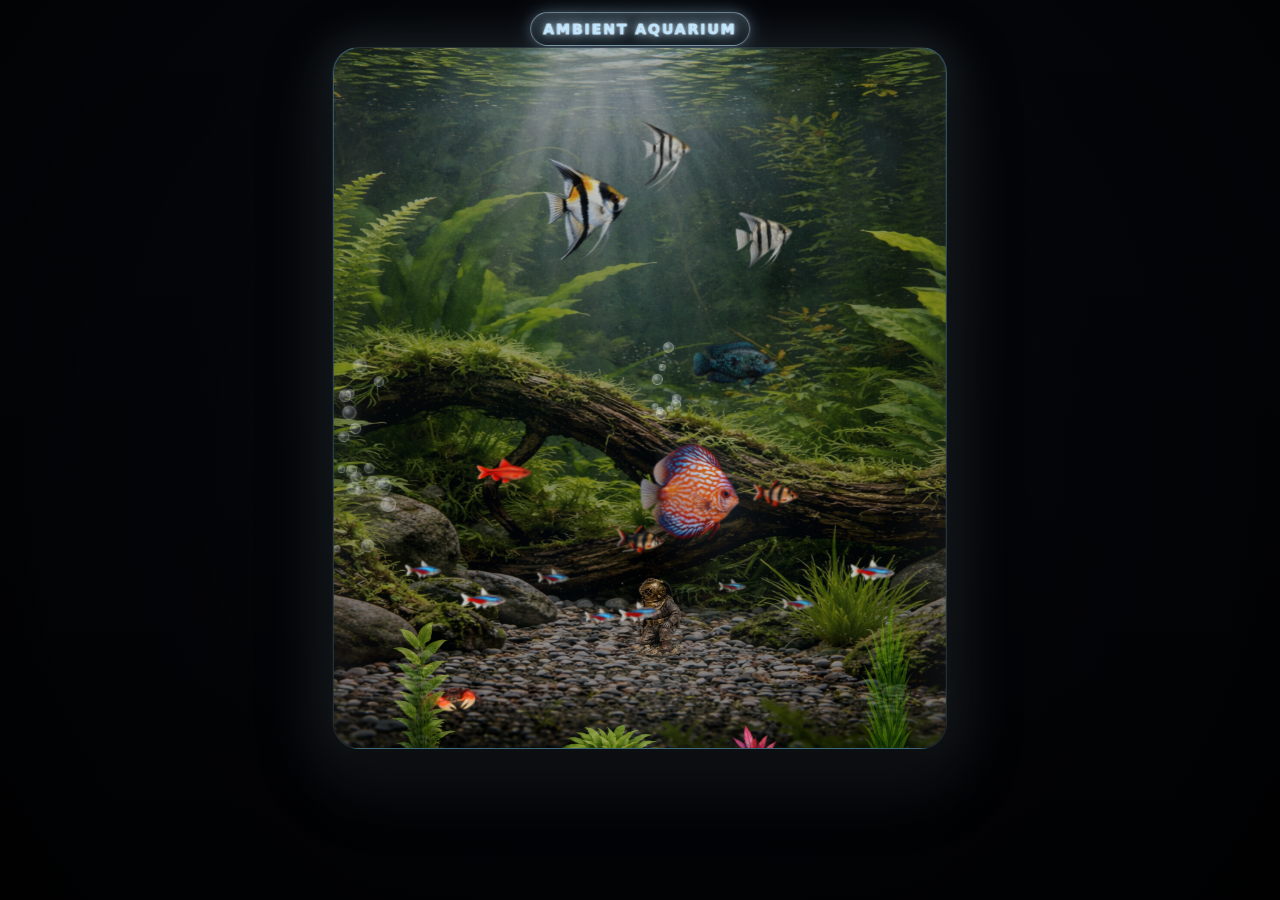
<file: index.html>
<!DOCTYPE html>
<html lang="en">
<head>
<meta charset="UTF-8" />
<meta name="viewport" content="width=device-width, initial-scale=1, viewport-fit=cover" />
<title>Ambient Aquarium Prototype</title>
<link rel="stylesheet" href="./styles.css" />
<link rel="stylesheet" href="./fish-realism.css" />
<link rel="stylesheet" href="./jack-tail.css" />
<link rel="stylesheet" href="./extra-tail-action.css" />

</head>
<body class="controls-collapsed">
<div class="stage" id="stage">
  <div class="room-vignette"></div>

  <div class="tank-wrap">
    <div class="tank" id="tank">
      <div class="layer photo-bg"></div>
      <div class="layer back-haze"></div>

      <div class="layer light-beams">
        <div class="beam b1"></div>
        <div class="beam b2"></div>
        <div class="beam b3"></div>
      </div>

      <div class="layer light-shimmer"></div>
      <div class="layer wheel-spectrum"></div>

      <div class="layer fish-back-layer" id="backFishLayer"></div>

      <div class="layer diver-layer">
        <img src="./diver.png" alt="" class="diver-ornament" id="diverOrnament">
      </div>

      <div class="layer diver-fade"></div>
      <div class="layer crab-layer" id="crabLayer"></div>

      <div class="layer particles" id="particles"></div>
      <div class="layer bubbles" id="bubbles"></div>
      <div class="layer fish-layer" id="fishLayer"></div>

      <div class="layer foreground-plants">
        <div class="fg-plant fg1 hero-plant"><img src="./plant1.png" alt=""></div>
        <div class="fg-plant fg2 mid-plant"><img src="./plant2.png" alt=""></div>
        <div class="fg-plant fg4 accent-plant"><img src="./plant4.png" alt=""></div>
        <div class="fg-plant fg3 right-plant"><img src="./plant3.png" alt=""></div>
      </div>

      <div class="layer ripple"></div>
      <div class="layer glass-reflection"></div>
    </div>
  </div>

  <div class="title" id="appTitle" role="button" tabindex="0" aria-expanded="false" aria-controls="controlsPanel" aria-label="Show Controls">Ambient Aquarium</div>

  <div class="controls" id="controlsPanel" aria-hidden="true">
    <div class="control-row">
      <button id="lightModeBtn" type="button" aria-label="Change light mode">Light: Day</button>
      <button id="bgToggleBtn" type="button">BG: Classic</button>
      <button id="bubbleSoundBtn" type="button" aria-pressed="false">Bubble Sound: Off</button>
      <button id="fullscreenBtn" type="button" aria-pressed="false">Fullscreen</button>
      <button id="radioToggleBtn" type="button" aria-pressed="false">♪ Radio</button>
    </div>
    <div class="control-row">
      <label class="sliderWrap" for="swimSpeed">
        <span>Speed</span>
        <input type="range" id="swimSpeed" min="0" max="100" value="20" />
        <span id="swimSpeedValue">100%</span>
      </label>
      <label class="sliderWrap" for="bubbleIntensity">
        <span>Bubbles</span>
        <input type="range" id="bubbleIntensity" min="0" max="100" value="25" />
        <span id="bubbleIntensityValue">100%</span>
      </label>
      <label class="sliderWrap" for="bubbleVolume">
        <span>Volume</span>
        <input type="range" id="bubbleVolume" min="0" max="100" value="100" />
        <span id="bubbleVolumeValue">100%</span>
      </label>
    </div>
  </div>

  <div class="radioDock" id="radioDock" aria-hidden="true">
    <section class="radioPanel" aria-label="Aquarium radio controls">
      <div class="radioTitle">
        <span class="radioTitleText">Aquarium Radio</span>
        <span class="radioStatus" id="radioStatus">idle</span>
        <button class="radioClose" id="radioCloseBtn" type="button" aria-label="Hide radio">×</button>
      </div>
      <div class="radioControlsGroup">
        <input class="radioInput" id="radioUrlInput" type="url" inputmode="url" spellcheck="false" aria-label="YouTube URL" placeholder="Paste YouTube link..." />
        <div class="radioSearchLabel">YouTube Search</div>
        <div class="radioSearchRow">
          <input class="radioSearchInput" id="radioSearchInput" type="search" inputmode="search" spellcheck="false" aria-label="Search YouTube" placeholder="Search YouTube..." />
          <button class="radioSearchBtn" type="button" id="radioSearchBtn">Find on YouTube</button>
        </div>
        <div class="radioButtons">
          <button type="button" id="radioPlayBtn">Play URL</button>
          <button type="button" id="radioDefaultBtn">Default</button>
          <button type="button" id="radioHideBtn">Hide Dial</button>
          <button type="button" id="radioStopBtn">Stop</button>
        </div>
        <p class="radioHelp">Paste a YouTube link above to play it here. Use search to open YouTube results in a new tab, then copy a video link back here.</p>
      </div>
      <div class="radioPlayerWrap" id="radioPlayerWrap">
        <iframe id="radioPlayerFrame" title="YouTube aquarium radio" allow="accelerometer; autoplay; clipboard-write; encrypted-media; gyroscope; picture-in-picture; web-share" allowfullscreen></iframe>
      </div>
    </section>
  </div>
</div>

<script src="./app.js"></script>
</body>
</html>
</file>
<file: styles.css>
:root{
  --bg:#05070b;
  --tank-w:min(62vw, 560px);
  --tank-h:min(86vh, 920px);

  --water-top:#18485f;
  --water-mid:#103547;
  --water-bottom:#08141d;

  --glass-border:rgba(255,255,255,0.12);
  --glass-highlight:rgba(255,255,255,0.08);
  --glass-shadow:rgba(0,0,0,0.45);

  --beam-a:rgba(255,255,255,0.13);
  --beam-b:rgba(255,255,255,0.00);
  --beam-rgb:255,255,255;
  --beam-alpha-hi:.13;
  --beam-alpha-lo:0;
  --light-intensity:1;
  --wheel-speed:10s;
  --wheel-play:running;
  --shimmer-base:.34;

  --tank-glow:rgba(90,170,220,0.20);
  --ui-bg:rgba(10,14,18,0.72);
  --ui-border:rgba(255,255,255,0.10);
  --ui-text:#d8e7ef;

  --particle:rgba(230,245,255,0.18);
  --bubble:rgba(230,247,255,0.45);

  --fish-glow:drop-shadow(0 0 8px rgba(120,220,255,0.15));

  --mode-sat:1;
  --mode-bright:1;
  --mode-contrast:1;
  --mode-hue:0deg;
  --mode-overlay:rgba(0,0,0,0);

  --photo-blur:0px;
  --diver-blur:.12px;
  --shimmer-opacity:.34;
  --ripple-display:block;
  --ripple-opacity:.14;

  --bg-mobile-image:url("./aquarium-bg.png");
  --bg-desktop-image:url("./BG2.png");
}

*{box-sizing:border-box}

html,body{
  margin:0;
  height:100%;
  background:
    radial-gradient(circle at 50% 45%, rgba(20,35,55,0.22), transparent 40%),
    radial-gradient(circle at 50% 50%, rgba(0,0,0,0.15), transparent 50%),
    linear-gradient(180deg, #05070b 0%, #020305 100%);
  overflow:hidden;
  font-family:system-ui,-apple-system,Segoe UI,Roboto,Arial,sans-serif;
  color:var(--ui-text);
}

body{
  display:grid;
  place-items:center;
}

.stage{
  position:relative;
  width:100vw;
  height:100vh;
  overflow:hidden;
}

.room-vignette{
  position:absolute;
  inset:0;
  pointer-events:none;
  background:
    radial-gradient(circle at 50% 50%, transparent 18%, rgba(0,0,0,0.10) 55%, rgba(0,0,0,0.60) 100%),
    radial-gradient(circle at 50% 50%, rgba(80,170,210,0.06), transparent 24%);
}

.tank-wrap{
  position:absolute;
  left:50%;
  top:50%;
  transform:translate(-50%,-50%);
  width:var(--tank-w);
  height:var(--tank-h);
  display:flex;
  align-items:center;
  justify-content:center;
  filter:
    drop-shadow(0 18px 50px rgba(0,0,0,0.55))
    drop-shadow(0 0 35px var(--tank-glow));
}

.tank{
  position:relative;
  width:100%;
  height:100%;
  overflow:hidden;
  border-radius:26px;
  border:1px solid var(--glass-border);
  background:
    linear-gradient(180deg,
      color-mix(in srgb, var(--water-top) 94%, white 6%) 0%,
      var(--water-mid) 38%,
      var(--water-bottom) 100%);
  box-shadow:
    inset 0 1px 0 var(--glass-highlight),
    inset 0 -30px 80px rgba(0,0,0,0.25),
    inset 24px 0 50px rgba(0,0,0,0.12),
    inset -24px 0 50px rgba(0,0,0,0.12),
    0 18px 40px var(--glass-shadow);
  isolation:isolate;
  filter:
    saturate(var(--mode-sat))
    brightness(var(--mode-bright))
    contrast(var(--mode-contrast))
    hue-rotate(var(--mode-hue));
}

.tank::before{
  content:"";
  position:absolute;
  inset:0;
  pointer-events:none;
  background:
    linear-gradient(90deg,
      rgba(255,255,255,0.06) 0%,
      rgba(255,255,255,0.015) 8%,
      transparent 18%,
      transparent 82%,
      rgba(255,255,255,0.015) 92%,
      rgba(255,255,255,0.055) 100%);
  mix-blend-mode:screen;
  z-index:50;
}

.tank::after{
  content:"";
  position:absolute;
  inset:0;
  pointer-events:none;
  background:var(--mode-overlay);
  z-index:49;
}

.layer{
  position:absolute;
  inset:0;
  pointer-events:none;
}

.photo-bg{
  z-index:1;
  background:
    linear-gradient(180deg, rgba(0,0,0,0.10), rgba(0,0,0,0.24)),
    var(--bg-mobile-image) center center / cover no-repeat;
  filter:
    saturate(.92)
    brightness(.78)
    contrast(1.02)
    blur(var(--photo-blur));
  transform:scale(1.03);
  opacity:.92;
}

.back-haze{
  z-index:2;
  background:
    radial-gradient(circle at 50% 35%, rgba(160,220,255,0.09), transparent 26%),
    radial-gradient(circle at 26% 48%, rgba(120,220,180,0.05), transparent 22%),
    radial-gradient(circle at 75% 55%, rgba(120,220,180,0.04), transparent 26%);
  opacity:.9;
  animation:hazeDrift 18s ease-in-out infinite alternate;
}

.light-beams{
  z-index:3;
  overflow:hidden;
  mix-blend-mode:screen;
  opacity:.95;
}

.beam{
  position:absolute;
  top:-10%;
  width:18%;
  height:70%;
  background:linear-gradient(
    180deg,
    rgba(var(--beam-rgb), calc(var(--beam-alpha-hi) * var(--light-intensity))),
    rgba(var(--beam-rgb), calc(var(--beam-alpha-lo) * var(--light-intensity)))
  );
  filter:blur(var(--beam-blur, 8px));
  transform-origin:top center;
  opacity:.86;
  animation:beamSway 10s ease-in-out infinite alternate;
}

.beam.b1{ left:20%; transform:rotate(-10deg); animation-duration:13s; }
.beam.b2{ left:39%; transform:rotate(-3deg); animation-duration:11s; opacity:.55; }
.beam.b3{ left:56%; transform:rotate(7deg); animation-duration:15s; opacity:.48; }

.light-shimmer{
  z-index:4;
  left:0;
  top:0;
  width:100%;
  height:44%;
  opacity:calc(var(--shimmer-base) * var(--light-intensity));
  mix-blend-mode:screen;
  overflow:hidden;
  -webkit-mask-image:linear-gradient(to bottom, rgba(0,0,0,1) 0%, rgba(0,0,0,.95) 38%, rgba(0,0,0,.45) 72%, rgba(0,0,0,0) 100%);
  mask-image:linear-gradient(to bottom, rgba(0,0,0,1) 0%, rgba(0,0,0,.95) 38%, rgba(0,0,0,.45) 72%, rgba(0,0,0,0) 100%);
}

.light-shimmer::before{
  content:"";
  position:absolute;
  inset:-8% -20%;
  background:
    repeating-linear-gradient(
      103deg,
      rgba(255,255,255,0.00) 0px,
      rgba(255,255,255,0.00) 18px,
      rgba(255,255,255,0.20) 28px,
      rgba(255,255,255,0.08) 38px,
      rgba(255,255,255,0.00) 54px,
      rgba(255,255,255,0.00) 78px
    ),
    repeating-linear-gradient(
      79deg,
      rgba(180,220,255,0.00) 0px,
      rgba(180,220,255,0.12) 16px,
      rgba(180,220,255,0.00) 34px,
      rgba(255,255,255,0.10) 48px,
      rgba(255,255,255,0.00) 72px
    );
  filter:blur(var(--shimmer-blur, 1.5px));
  transform:translateX(0) translateY(0) scale(1.04);
  animation:topShimmerMove 4.8s linear infinite;
}

.wheel-spectrum{
  z-index:5;
  opacity:0;
  overflow:hidden;
  mix-blend-mode:screen;
  transition:opacity .35s ease;
  -webkit-mask-image:linear-gradient(to bottom, rgba(0,0,0,1) 0%, rgba(0,0,0,.96) 38%, rgba(0,0,0,.52) 72%, rgba(0,0,0,0) 100%);
  mask-image:linear-gradient(to bottom, rgba(0,0,0,1) 0%, rgba(0,0,0,.96) 38%, rgba(0,0,0,.52) 72%, rgba(0,0,0,0) 100%);
}

.wheel-spectrum::before{
  content:"";
  position:absolute;
  inset:-34% -30% -22% -30%;
  border-radius:50%;
  background:conic-gradient(
    from 0deg,
    rgba(255,82,112,0.00) 0deg,
    rgba(255,82,112,0.95) 38deg,
    rgba(255,176,74,0.95) 82deg,
    rgba(255,233,96,0.92) 122deg,
    rgba(98,255,168,0.90) 170deg,
    rgba(82,235,255,0.90) 220deg,
    rgba(100,132,255,0.92) 270deg,
    rgba(214,96,255,0.94) 322deg,
    rgba(255,82,112,0.95) 360deg
  );
  filter:blur(var(--wheel-core-blur, 46px)) saturate(1.15) brightness(1.06);
  transform-origin:50% 42%;
  animation:wheelSpin var(--wheel-speed) linear infinite;
  animation-play-state:var(--wheel-play);
}

.wheel-spectrum::after{
  content:"";
  position:absolute;
  inset:-2% -28% 32% -28%;
  background:linear-gradient(
    90deg,
    rgba(255,92,120,0.00) 0%,
    rgba(255,92,120,0.38) 12%,
    rgba(255,182,86,0.36) 24%,
    rgba(255,239,110,0.34) 36%,
    rgba(98,255,170,0.34) 50%,
    rgba(86,232,255,0.34) 64%,
    rgba(110,136,255,0.36) 78%,
    rgba(220,100,255,0.38) 90%,
    rgba(255,92,120,0.00) 100%
  );
  background-size:220% 100%;
  filter:blur(var(--wheel-sweep-blur, 20px)) saturate(1.12) brightness(1.05);
  animation:wheelSweep var(--wheel-sweep-speed) linear infinite;
  animation-play-state:var(--wheel-play);
}

.tank.light-wheel .wheel-spectrum{
  opacity:calc(.88 * var(--light-intensity));
}

.tank.light-wheel .light-beams{
  opacity:1;
}

.tank.light-wheel .beam{
  width:20%;
  height:78%;
  opacity:.96;
  filter:blur(6px) saturate(1.10);
}

.tank.light-wheel .light-shimmer{
  opacity:calc((var(--shimmer-base) + .18) * var(--light-intensity));
}

.tank.light-wheel .beam.b1{ left:14%; }
.tank.light-wheel .beam.b2{ left:39%; opacity:.80; }
.tank.light-wheel .beam.b3{ left:64%; opacity:.72; }

.diver-layer{
  z-index:6;
  pointer-events:none;
}

.diver-ornament{
  position:absolute;
  left:53%;
  bottom:11.2%;
  width:12.4%;
  max-width:70px;
  opacity:.90;
  filter:
    saturate(.88)
    brightness(.93)
    contrast(1.12)
    blur(var(--diver-blur))
    drop-shadow(0 2px 6px rgba(0,0,0,0.24))
    drop-shadow(0 0 4px rgba(190,220,235,0.10));
  transform:translateX(-50%);
  transform-origin:50% 85%;
}

.diver-fade{
  z-index:7;
  pointer-events:none;
  background:
    radial-gradient(
      circle at 53% 77%,
      rgba(70,150,210,0.00) 0%,
      rgba(70,150,210,0.00) 6%,
      rgba(70,150,210,0.06) 12%,
      rgba(40,110,180,0.10) 18%,
      rgba(20,60,120,0.06) 26%,
      rgba(0,0,0,0.00) 38%
    );
  mix-blend-mode:screen;
  opacity:.26;
  filter:blur(4px);
}

.particles,
.bubbles,
.fish-layer{
  z-index:9;
}

.fish-back-layer{
  z-index:5;
}

.crab-layer{
  z-index:8;
  overflow:hidden;
}

.crab{
  position:absolute;
  left:0;
  top:0;
  width:clamp(52px, 6.8vw, 96px);
  opacity:.98;
  will-change:transform, opacity;
  transform:translate3d(0,0,0);
  transform-origin:50% 100%;
  backface-visibility:hidden;
  filter:
    drop-shadow(0 2px 5px rgba(0,0,0,0.28))
    drop-shadow(0 0 4px rgba(0,0,0,0.12));
}

.foreground-plants{
  z-index:16;
  overflow:hidden;
}

.fg-plant{
  position:absolute;
  bottom:-6.5%;
  width:12%;
  transform-origin:50% 100%;
  opacity:.44;
  filter:none;
  animation:fgPlantSway 8s ease-in-out infinite alternate;
}

.fg-plant img{
  display:block;
  width:100%;
  height:auto;
  pointer-events:none;
  user-select:none;
  -webkit-user-drag:none;
}

.fg1{
  left:4%;
  width:22%;
  bottom:-7.8%;
  animation-duration:9.2s;
  animation-delay:-1.8s;
  opacity:.50;
}

.fg2{
  left:33%;
  width:24%;
  bottom:-16.2%;
  animation-duration:8.4s;
  animation-delay:-2.6s;
  opacity:.60;
}

.fg4{
  left:54%;
  width:29%;
  bottom:-10.8%;
  animation-duration:7.9s;
  animation-delay:-1.1s;
  opacity:1;
  z-index:8;
  filter:drop-shadow(0 2px 6px rgba(0,0,0,0.22));
}

.fg3{
  right:-2%;
  width:24%;
  bottom:-9.2%;
  animation-duration:10.1s;
  animation-delay:-3.3s;
  opacity:.48;
}

.hero-plant{
  z-index:2;
}

.mid-plant{
  z-index:3;
}

.accent-plant{
  z-index:4;
}

.right-plant{
  z-index:2;
}

.ripple{
  z-index:20;
  display:var(--ripple-display);
  opacity:var(--ripple-opacity);
  mix-blend-mode:screen;
  background:
    repeating-linear-gradient(
      100deg,
      rgba(255,255,255,0.18) 0px,
      rgba(255,255,255,0.06) 6px,
      rgba(255,255,255,0.00) 20px,
      rgba(255,255,255,0.05) 34px,
      rgba(255,255,255,0.00) 54px
    );
  filter:blur(8px);
  animation:rippleShift 11s linear infinite;
}

.glass-reflection{
  z-index:30;
  background:
    linear-gradient(112deg,
      transparent 0%,
      transparent 58%,
      rgba(255,255,255,0.06) 66%,
      rgba(255,255,255,0.00) 74%,
      transparent 82%);
  opacity:.75;
}

.particle{
  position:absolute;
  width:4px;
  height:4px;
  border-radius:50%;
  background:var(--particle);
  filter:blur(.2px);
  will-change:transform, opacity;
  transform:translate3d(0,0,0);
  backface-visibility:hidden;
}

.bubble{
  position:absolute;
  width:10px;
  height:10px;
  border-radius:50%;
  border:1.4px solid rgba(255,255,255,0.58);
  background:radial-gradient(circle at 34% 32%, rgba(255,255,255,0.82), rgba(210,242,255,0.20) 44%, rgba(255,255,255,0.06) 62%, transparent 72%);
  box-shadow:inset -1px -1px 4px rgba(255,255,255,0.30), 0 0 8px rgba(210,242,255,0.22);
  opacity:.7;
  will-change:transform, opacity;
  transform:translate3d(0,0,0);
  backface-visibility:hidden;
}

.fish{
  position:absolute;
  will-change:transform;
  transform:translate3d(0,0,0);
  backface-visibility:hidden;
  filter:var(--fish-filter, var(--fish-glow));
}

/* ----------------------------------------------------
   STABLE FISH DEPTH SHADOWS
   Shadows are now separate flat elements in the fish layer.
   They follow position/depth only, while the fish sprite can
   flip, compress, lean, and rotate above them.
---------------------------------------------------- */
.fish::before{
  display:none;
}

.fish-shadow{
  position:absolute;
  left:0;
  top:0;
  width:var(--shadow-w, 100px);
  height:var(--shadow-h, 32px);
  border-radius:999px;
  background:radial-gradient(
    ellipse at center,
    rgba(0,0,0,0.54) 0%,
    rgba(0,0,0,0.32) 34%,
    rgba(48,92,112,0.20) 55%,
    rgba(135,205,225,0.10) 72%,
    rgba(0,0,0,0.00) 88%
  );
  opacity:.38;
  filter:blur(5.2px);
  pointer-events:none;
  will-change:transform, opacity, filter;
  transform:translate3d(-9999px,-9999px,0);
  transform-origin:center center;
  backface-visibility:hidden;
}

.fish-shadow-tetra{ --shadow-w:69px; --shadow-h:13px; }
.fish-shadow-angel{ --shadow-w:121px; --shadow-h:56px; }
.fish-shadow-discus{ --shadow-w:108px; --shadow-h:36px; }
.fish-shadow-barb{ --shadow-w:79px; --shadow-h:16px; }
.fish-shadow-jack{ --shadow-w:118px; --shadow-h:29px; }

@media (max-width: 800px){
  .fish-shadow-tetra{ --shadow-w:61px; --shadow-h:11px; }
  .fish-shadow-angel{ --shadow-w:111px; --shadow-h:52px; }
  .fish-shadow-discus{ --shadow-w:100px; --shadow-h:33px; }
  .fish-shadow-barb{ --shadow-w:69px; --shadow-h:14px; }
  .fish-shadow-jack{ --shadow-w:104px; --shadow-h:25px; }
}

.fish-sprite{
  position:absolute;
  display:block;
  width:100%;
  height:100%;
  object-fit:contain;
  pointer-events:none;
  user-select:none;
  -webkit-user-drag:none;
  image-rendering:auto;
  background:transparent;
  z-index:1;
  filter:var(--fish-sprite-filter, drop-shadow(0 0 8px rgba(120,220,255,0.10)));
}

.fish.has-discus-tail-replacement .fish-sprite{
  clip-path:polygon(0% 0%, 76% 0%, 76% 100%, 0% 100%);
  inset:4px;
  width:calc(100% - 8px);
  height:calc(100% - 8px);
}

.tetra{
  width:52px;
  height:28px;
}

.angel{
  width:92px;
  height:128px;
}

.discus{
  width:82px;
  height:82px;
}

.barb{
  width:60px;
  height:34px;
}

.jack{
  width:92px;
  height:52px;
}


/* ----------------------------------------------------
   ANGEL + BARB TAIL TEST
   Same trick as the discus: clip the static sprite before
   the tail, then overlay a small animated tail slice from
   the same PNG. No extra fish added.
---------------------------------------------------- */
.fish.has-tail-replacement .fish-sprite{
  clip-path:var(--tail-body-clip, polygon(0% 0%, 78% 0%, 78% 100%, 0% 100%));
}

.fish-tail{
  position:absolute;
  inset:0;
  z-index:2;
  pointer-events:none;
  user-select:none;
  -webkit-user-drag:none;
  background:var(--fish-src) center center / contain no-repeat;
  opacity:.98;
  filter:blur(.03px) saturate(1.02) brightness(1.02);
  will-change:transform;
  backface-visibility:hidden;
}

.angel-tail{
  clip-path:polygon(56% 8%, 100% 0%, 100% 100%, 56% 92%);
  transform-origin:61% 50%;
  animation:angelTailWag var(--tail-speed, 1700ms) cubic-bezier(.45,.05,.55,.95) infinite;
}

.barb-tail{
  clip-path:polygon(56% 14%, 100% 16%, 100% 84%, 56% 86%);
  transform-origin:61% 50%;
  animation:barbTailWag var(--tail-speed, 1180ms) cubic-bezier(.45,.05,.55,.95) infinite;
}

@keyframes angelTailWag{
  0%{
    transform:translate3d(var(--tail-x-a, .22%),0,0) scaleX(var(--tail-scale-a, .972)) skewY(var(--tail-skew-a, -.80deg)) rotate(var(--tail-rot-a, -.32deg));
  }
  50%{
    transform:translate3d(var(--tail-x-b, -.22%),0,0) scaleX(var(--tail-scale-b, 1.028)) skewY(var(--tail-skew-b, .80deg)) rotate(var(--tail-rot-b, .32deg));
  }
  100%{
    transform:translate3d(var(--tail-x-a, .22%),0,0) scaleX(var(--tail-scale-a, .972)) skewY(var(--tail-skew-a, -.80deg)) rotate(var(--tail-rot-a, -.32deg));
  }
}

@keyframes barbTailWag{
  0%{
    transform:translate3d(var(--tail-x-a, .30%),0,0) scaleX(var(--tail-scale-a, .955)) skewY(var(--tail-skew-a, -1.25deg)) rotate(var(--tail-rot-a, -.55deg));
  }
  50%{
    transform:translate3d(var(--tail-x-b, -.30%),0,0) scaleX(var(--tail-scale-b, 1.045)) skewY(var(--tail-skew-b, 1.25deg)) rotate(var(--tail-rot-b, .55deg));
  }
  100%{
    transform:translate3d(var(--tail-x-a, .30%),0,0) scaleX(var(--tail-scale-a, .955)) skewY(var(--tail-skew-a, -1.25deg)) rotate(var(--tail-rot-a, -.55deg));
  }
}

html.perf-lite .fish-tail{
  filter:none;
}

html.perf-lite .fish::before{
  filter:blur(var(--fish-shadow-blur, 4px));
  opacity:calc(var(--fish-shadow-opacity, .34) + .10);
}

/* ----------------------------------------------------
   DISCUS FIN TEST
   Lightweight fake fin movement using tiny clipped overlays
   from the same discus PNG. This keeps the discus as one fish,
   with only a few child layers on the single big fish.
---------------------------------------------------- */
.discus{
  --fin-speed:1600ms;
  --fin-speed-tail:1450ms;
  --fin-wag:1.0;
  --tail-x-a:.42%;
  --tail-x-b:-.42%;
  --tail-scale-a:.925;
  --tail-scale-b:1.075;
  --tail-skew-a:-1.55deg;
  --tail-skew-b:1.55deg;
  --tail-rot-a:-.62deg;
  --tail-rot-b:.62deg;
}

.discus .fish-sprite{
  z-index:1;
}

.discus-fin{
  position:absolute;
  inset:4px;
  z-index:2;
  pointer-events:none;
  user-select:none;
  -webkit-user-drag:none;
  background:var(--fish-src) center center / contain no-repeat;
  opacity:.0;
  mix-blend-mode:normal;
  filter:blur(.04px) saturate(1.03) brightness(1.03);
  will-change:transform, opacity;
  backface-visibility:hidden;
}

.discus-fin-top{
  display:none;
}

.discus-fin-bottom{
  display:none;
}

.discus-fin-tail{
  clip-path:polygon(56% 18%, 99% 16%, 99% 86%, 56% 82%);
  transform-origin:62% 51%;
  opacity:.98;
  mix-blend-mode:normal;
  animation:discusTailFin var(--fin-speed-tail, 1450ms) cubic-bezier(.45,.05,.55,.95) infinite;
  animation-delay:0ms;
  transform:translate3d(0,0,0);
  backface-visibility:hidden;
}

.discus-fin-pec{
  display:none;
}

@keyframes discusTopFin{
  from{ transform:none; opacity:0; }
  to{ transform:none; opacity:0; }
}

@keyframes discusBottomFin{
  from{ transform:none; opacity:0; }
  to{ transform:none; opacity:0; }
}

@keyframes discusTailFin{
  0%{
    transform:translate3d(var(--tail-x-a),0,0) scaleX(var(--tail-scale-a)) skewY(var(--tail-skew-a)) rotate(var(--tail-rot-a));
    opacity:.96;
  }
  25%{
    transform:translate3d(0,0,0) scaleX(1.0) skewY(0deg) rotate(0deg);
    opacity:.985;
  }
  50%{
    transform:translate3d(var(--tail-x-b),0,0) scaleX(var(--tail-scale-b)) skewY(var(--tail-skew-b)) rotate(var(--tail-rot-b));
    opacity:.99;
  }
  75%{
    transform:translate3d(0,0,0) scaleX(1.0) skewY(0deg) rotate(0deg);
    opacity:.985;
  }
  100%{
    transform:translate3d(var(--tail-x-a),0,0) scaleX(var(--tail-scale-a)) skewY(var(--tail-skew-a)) rotate(var(--tail-rot-a));
    opacity:.96;
  }
}

@keyframes discusPecFin{
  from{ transform:none; opacity:0; }
  to{ transform:none; opacity:0; }
}

html.perf-lite .discus-fin{
  opacity:0;
  filter:none;
}

html.perf-lite .discus-fin-tail{
  opacity:.90;
}

@media (max-width: 800px){
  .discus-fin{
    opacity:0;
    filter:none;
  }
}

.controls{
  position:fixed;
  left:50%;
  bottom:calc(12px + env(safe-area-inset-bottom, 0px));
  transform:translateX(-50%);
  z-index:1000;
  display:flex;
  flex-direction:column;
  gap:8px;
  align-items:stretch;
  justify-content:center;
  padding:10px;
  min-width:min(92vw, 720px);
  border:1px solid var(--ui-border);
  border-radius:18px;
  background:var(--ui-bg);
  backdrop-filter:blur(var(--controls-blur, 8px));
  box-shadow:0 10px 30px rgba(0,0,0,0.35);
  pointer-events:auto;
  transition:opacity .22s ease, transform .22s ease;
}

body.controls-collapsed .controls{
  opacity:0;
  pointer-events:none;
  transform:translateX(-50%) translateY(12px);
}

.control-row{
  display:flex;
  flex-wrap:wrap;
  gap:8px;
  align-items:center;
  justify-content:center;
}

.controls button{
  appearance:none;
  border:1px solid rgba(255,255,255,0.11);
  background:rgba(255,255,255,0.06);
  color:var(--ui-text);
  padding:8px 12px;
  border-radius:12px;
  font-size:13px;
  cursor:pointer;
  transition:.18s ease;
  touch-action:manipulation;
}

.controls button:hover{
  background:rgba(255,255,255,0.11);
  transform:translateY(-1px);
}

.controls button.active{
  background:rgba(120,210,255,0.16);
  border-color:rgba(150,230,255,0.25);
  box-shadow:0 0 0 1px rgba(150,230,255,0.08) inset;
}

.sliderWrap,
.wheelWrap{
  display:flex;
  align-items:center;
  gap:8px;
  padding:6px 10px;
  border:1px solid rgba(255,255,255,0.10);
  border-radius:12px;
  background:rgba(255,255,255,0.04);
  min-height:38px;
}

.sliderWrap span,
.wheelWrap span{
  font-size:12px;
  letter-spacing:.03em;
  color:rgba(225,240,248,0.82);
  white-space:nowrap;
}

#lightIntensity{
  width:min(220px, 42vw);
  accent-color:rgb(140, 220, 255);
}

#lightIntensityValue{
  min-width:42px;
  text-align:right;
  font-variant-numeric:tabular-nums;
  color:rgba(225,240,248,0.78);
}

#cycleSpeed{
  width:min(150px, 28vw);
  accent-color:rgb(255, 168, 214);
}

#cycleSpeedValue{
  min-width:42px;
  text-align:right;
  font-variant-numeric:tabular-nums;
  color:rgba(225,240,248,0.78);
}

.wheelBadge{
  inline-size:24px;
  block-size:24px;
  border-radius:999px;
  display:grid;
  place-items:center;
  border:1px solid rgba(255,255,255,0.18);
  background:rgba(255,255,255,0.04);
  box-shadow:inset 0 0 0 1px rgba(255,255,255,0.03);
  overflow:hidden;
  flex:0 0 auto;
}

.wheelDisc{
  inline-size:18px;
  block-size:18px;
  border-radius:999px;
  background:conic-gradient(
    #ff4d66 0deg,
    #ffb347 55deg,
    #ffe84d 100deg,
    #52ff94 150deg,
    #45e7ff 210deg,
    #6f79ff 265deg,
    #db5bff 320deg,
    #ff4d66 360deg
  );
  filter:saturate(1.08) brightness(1.05);
  animation:wheelSpin var(--wheel-speed) linear infinite;
  animation-play-state:var(--wheel-play);
}

.title{
  position:fixed;
  top:max(12px, env(safe-area-inset-top, 0px));
  left:50%;
  transform:translateX(-50%);
  z-index:1000;
  cursor:pointer;
  user-select:none;
  touch-action:manipulation;
  font-size:14px;
  font-weight:700;
  letter-spacing:.14em;
  text-transform:uppercase;
  color:#dff6ff;
  background:linear-gradient(180deg, rgba(170,235,255,0.16), rgba(8,12,18,0.46));
  padding:8px 12px;
  border-radius:999px;
  border:1px solid rgba(191,230,255,0.50);
  backdrop-filter:blur(var(--title-blur, 6px));
  -webkit-text-stroke:.85px rgba(191,230,255,0.78);
  paint-order:stroke fill;
  text-shadow:
    0 0 2px rgba(255,255,255,0.92),
    0 0 8px rgba(191,230,255,0.96),
    0 0 18px rgba(191,230,255,0.68),
    0 0 34px rgba(191,230,255,0.32);
  box-shadow:
    0 0 14px rgba(191,230,255,0.24),
    0 0 34px rgba(191,230,255,0.14),
    inset 0 0 12px rgba(191,230,255,0.12);
  transition:
    color 220ms linear,
    border-color 220ms linear,
    text-shadow 220ms linear,
    box-shadow 220ms linear,
    background 220ms linear,
    -webkit-text-stroke-color 220ms linear;
}

.title:focus-visible{
  outline:2px solid rgba(191,230,255,0.62);
  outline-offset:4px;
}

.title:active{
  transform:translateX(-50%) translateY(1px);
}

.title.is-open{
  border-color:rgba(150,230,255,0.70);
  box-shadow:
    0 0 18px rgba(191,230,255,0.30),
    0 0 42px rgba(191,230,255,0.18),
    inset 0 0 14px rgba(191,230,255,0.16);
}

@keyframes beamSway{
  from{ transform:translateY(0) rotate(-8deg); }
  to{ transform:translateY(1.5%) rotate(-4deg); }
}

@keyframes hazeDrift{
  from{ transform:translateX(-1.2%) translateY(-0.5%); }
  to{ transform:translateX(1.2%) translateY(0.8%); }
}

@keyframes rippleShift{
  from{ transform:translateX(-4%) translateY(-1%) scale(1.02); }
  to{ transform:translateX(4%) translateY(1%) scale(1.04); }
}

@keyframes topShimmerMove{
  0%{
    transform:translateX(-8%) translateY(0%) scale(1.04);
  }
  50%{
    transform:translateX(2%) translateY(1.2%) scale(1.07);
  }
  100%{
    transform:translateX(10%) translateY(0%) scale(1.04);
  }
}

@keyframes fgPlantSway{
  from{ transform:rotate(-3.2deg) translateY(0); }
  to{ transform:rotate(3.8deg) translateY(-0.4%); }
}

@keyframes wheelSweep{
  from{
    transform:translateX(-12%) translateY(0) scaleX(1.03);
  }
  to{
    transform:translateX(12%) translateY(0) scaleX(1.03);
  }
}

@keyframes wheelSpin{
  from{ transform:rotate(0deg); }
  to{ transform:rotate(360deg); }
}

html.perf-lite{
  --ripple-display:none;
  --ripple-opacity:0;
  --controls-blur:0px;
  --title-blur:0px;
  --beam-blur:4px;
  --shimmer-blur:.6px;
  --wheel-core-blur:24px;
  --wheel-sweep-blur:10px;
  --fish-filter:none;
  --fish-sprite-filter:none;
}

html.perf-lite .controls{
  background:rgba(10,14,18,0.88);
}

html.perf-lite .title{
  background:linear-gradient(180deg, rgba(170,235,255,0.13), rgba(8,12,18,0.62));
}

html.perf-lite .back-haze{
  opacity:.72;
  animation-duration:22s;
}

html.perf-lite .glass-reflection{
  opacity:.56;
}

html.perf-lite .tank-wrap{
  filter:
    drop-shadow(0 12px 32px rgba(0,0,0,0.46))
    drop-shadow(0 0 18px var(--tank-glow));
}

html.perf-lite .light-shimmer{
  opacity:calc((var(--shimmer-base) - .06) * var(--light-intensity));
}

html.perf-lite .fg4{
  filter:none;
}

html.perf-lite .diver-ornament{
  filter:
    saturate(.90)
    brightness(.94)
    contrast(1.08);
}

html.perf-lite .crab{
  filter:drop-shadow(0 2px 4px rgba(0,0,0,0.22));
}

@media (max-width: 800px){
  :root{
    --tank-w:min(98vw, 620px);
    --tank-h:min(86vh, 820px);
    --tank-h:min(86svh, 820px);
    --photo-blur:0px;
    --diver-blur:.08px;
    --shimmer-opacity:.24;
    --ripple-display:none;
    --ripple-opacity:0;
  }

  .tank-wrap{
    top:50%;
    filter:
      drop-shadow(0 12px 28px rgba(0,0,0,0.45))
      drop-shadow(0 0 20px var(--tank-glow));
  }

  .beam{
    filter:blur(5px);
  }

  .fish{
    filter:none;
  }

  .fish-sprite{
    filter:none;
  }

  .glass-reflection{
    opacity:.52;
  }

  .fg1{
    left:2%;
    width:26%;
    bottom:-9.2%;
    opacity:.44;
  }

  .fg2{
    left:30%;
    width:29%;
    bottom:-17.2%;
    opacity:.50;
  }

  .fg4{
    left:53%;
    width:34%;
    bottom:-11.6%;
    opacity:.99;
    z-index:8;
    filter:drop-shadow(0 2px 6px rgba(0,0,0,0.22));
  }

  .fg3{
    right:-4%;
    width:28%;
    bottom:-11.2%;
    opacity:.44;
  }

  .diver-ornament{
    left:53%;
    bottom:10.8%;
    width:14%;
    max-width:68px;
    opacity:.88;
  }

  .crab{
    width:clamp(44px, 12vw, 78px);
  }

  .title{
    font-size:12px;
    padding:6px 10px;
  }

  .controls{
    bottom:calc(10px + env(safe-area-inset-bottom, 0px));
    padding:7px;
    gap:6px;
    min-width:min(96vw, 620px);
    max-width:96vw;
    max-height:min(40vh, 310px);
    overflow:auto;
    overscroll-behavior:contain;
  }

  body.controls-collapsed .tank-wrap{
    top:50%;
  }

  body.controls-open .tank-wrap{
    top:45%;
  }

  .control-row{
    gap:6px;
  }

  .controls button{
    padding:6px 9px;
    font-size:11px;
    border-radius:10px;
  }

  .sliderWrap,
  .wheelWrap{
    min-height:32px;
    padding:5px 8px;
  }

  #lightIntensity{
    width:min(150px, 36vw);
  }

  #cycleSpeed{
    width:min(132px, 30vw);
  }

  .tetra{
    width:46px;
    height:24px;
  }

  .angel{
    width:84px;
    height:118px;
  }

  .discus{
    width:76px;
    height:76px;
  }

  .barb{
    width:52px;
    height:30px;
  }
}

@media (max-width: 800px) and (max-height: 760px){
  :root{
    --tank-w:min(98vw, 660px);
    --tank-h:min(84vh, 700px);
    --tank-h:min(84svh, 700px);
  }

  body.controls-collapsed .tank-wrap{
    top:50%;
  }

  body.controls-open .tank-wrap{
    top:44%;
  }
}

@media (min-width: 801px) and (max-height: 900px){
  .tank-wrap{
    top:45%;
    transform:translate(-50%,-50%) scale(0.94);
    transform-origin:center center;
  }

  .controls{
    bottom:calc(8px + env(safe-area-inset-bottom, 0px));
    padding:8px;
    gap:6px;
    min-width:min(92vw, 720px);
    max-width:92vw;
  }

  .control-row{
    gap:6px;
  }

  .controls button{
    padding:6px 10px;
    font-size:12px;
    border-radius:10px;
  }

  .sliderWrap,
  .wheelWrap{
    min-height:34px;
    padding:5px 8px;
  }

  #lightIntensity{
    width:min(180px, 24vw);
  }

  #cycleSpeed{
    width:min(138px, 18vw);
  }
}

@media (min-width: 1100px) and (max-height: 780px){
  .tank-wrap{
    top:43%;
    transform:translate(-50%,-50%) scale(0.89);
    transform-origin:center center;
  }

  .controls{
    padding:7px;
    gap:5px;
  }

  .control-row{
    gap:5px;
  }

  .controls button{
    padding:6px 9px;
    font-size:11px;
  }

  .sliderWrap,
  .wheelWrap{
    min-height:32px;
    padding:5px 7px;
  }
}


@media (min-width: 801px){
  .photo-bg{
    background:
      linear-gradient(180deg, rgba(0,0,0,0.10), rgba(0,0,0,0.24)),
      var(--bg-desktop-image) center center / cover no-repeat,
      var(--bg-mobile-image) center center / cover no-repeat;
  }

  :root{
    --tank-w:min(52vw, 640px);
    --tank-h:min(76vh, 840px);
  }

  .tank-wrap{
    top:44.6%;
    transform:translate(-50%,-50%);
  }

  .controls{
    bottom:calc(10px + env(safe-area-inset-bottom, 0px));
    min-width:min(90vw, 760px);
    max-width:90vw;
  }
}

@media (min-width: 1200px){
  :root{
    --tank-w:min(48vw, 680px);
    --tank-h:min(78vh, 880px);
  }

  .tank-wrap{
    top:44.2%;
    transform:translate(-50%,-50%);
  }
}



.stage:fullscreen,
.stage:-webkit-full-screen{
  width:100vw;
  height:100vh;
  background:#000;
}

.stage:fullscreen .room-vignette,
.stage:-webkit-full-screen .room-vignette{
  opacity:0;
}

.stage:fullscreen .tank-wrap,
.stage:-webkit-full-screen .tank-wrap{
  left:0;
  top:0;
  transform:none;
  width:100vw;
  height:100vh;
  filter:none;
}

.stage:fullscreen .tank,
.stage:-webkit-full-screen .tank{
  border-radius:0;
  border:none;
  box-shadow:none;
}

.stage:fullscreen .title,
.stage:-webkit-full-screen .title{
  top:max(12px, env(safe-area-inset-top, 0px));
}

.stage:fullscreen .crab,
.stage:-webkit-full-screen .crab{
  width:clamp(56px, 6vw, 108px);
}

.stage:fullscreen .controls,
.stage:-webkit-full-screen .controls{
  bottom:calc(12px + env(safe-area-inset-bottom, 0px));
}

.stage:fullscreen .fg1,
.stage:-webkit-full-screen .fg1{
  bottom:-8.8%;
  opacity:.72;
}

.stage:fullscreen .fg2,
.stage:-webkit-full-screen .fg2{
  bottom:-23.6%;
}

.stage:fullscreen .fg4,
.stage:-webkit-full-screen .fg4{
  bottom:-8.9%;
}

.stage:fullscreen .fg3,
.stage:-webkit-full-screen .fg3{
  bottom:-11.4%;
  width:25%;
  opacity:.70;
}


/* ----------------------------------------------------
   PHONE-ONLY FULLSCREEN PLANT LIFT
   Restores Chromebook/desktop fullscreen plant depth above,
   then only lifts plants on phone-width fullscreen where the
   bottom crop was hiding the PNG bases.
---------------------------------------------------- */
@media (max-width: 800px){
  .stage:fullscreen .fg1,
  .stage:-webkit-full-screen .fg1{
    bottom:-1.2%;
    width:27%;
    opacity:.66;
  }

  .stage:fullscreen .fg2,
  .stage:-webkit-full-screen .fg2{
    bottom:-1.8%;
    width:32%;
    opacity:.68;
  }

  .stage:fullscreen .fg4,
  .stage:-webkit-full-screen .fg4{
    bottom:-1.0%;
    width:35%;
    opacity:.98;
  }

  .stage:fullscreen .fg3,
  .stage:-webkit-full-screen .fg3{
    bottom:-1.8%;
    width:29%;
    opacity:.62;
  }
}


/* ----------------------------------------------------
   AQUARIUM RADIO / YOUTUBE JUKEBOX
---------------------------------------------------- */
.radioDock{
  position:fixed;
  right:max(12px, env(safe-area-inset-right, 0px));
  top:calc(54px + env(safe-area-inset-top, 0px));
  z-index:1004;
  display:none;
  width:min(92vw, 380px);
  color:var(--ui-text);
  pointer-events:auto;
}

.radioDock.open,
.radioDock.compact{
  display:block;
}

.radioPanel{
  border:1px solid rgba(160,230,255,0.24);
  border-radius:18px;
  background:rgba(4,10,16,0.78);
  box-shadow:
    0 14px 34px rgba(0,0,0,0.44),
    0 0 28px rgba(80,210,255,0.22);
  backdrop-filter:blur(var(--controls-blur, 10px));
  overflow:hidden;
}

.radioTitle{
  display:flex;
  align-items:center;
  justify-content:space-between;
  gap:10px;
  padding:10px 12px;
  border-bottom:1px solid rgba(255,255,255,0.09);
  color:#bfefff;
  font-size:12px;
  font-weight:900;
  letter-spacing:.12em;
  text-transform:uppercase;
  text-shadow:0 0 12px rgba(120,230,255,0.45);
}

.radioTitleText{
  white-space:nowrap;
}

.radioStatus{
  margin-left:auto;
  font-size:11px;
  font-weight:800;
  letter-spacing:.04em;
  color:rgba(220,245,255,0.72);
  white-space:nowrap;
  text-transform:none;
}

.radioClose{
  appearance:none;
  border:1px solid rgba(255,255,255,0.12);
  background:rgba(255,255,255,0.06);
  color:var(--ui-text);
  inline-size:28px;
  block-size:28px;
  border-radius:999px;
  display:grid;
  place-items:center;
  line-height:1;
  font-size:18px;
  cursor:pointer;
  touch-action:manipulation;
}

.radioControlsGroup{
  padding:10px 12px 12px;
}

.radioInput{
  width:100%;
  min-height:38px;
  padding:9px 10px;
  border:1px solid rgba(255,255,255,0.14);
  border-radius:12px;
  outline:none;
  background:rgba(255,255,255,0.08);
  color:var(--ui-text);
  font-size:13px;
}

.radioInput:focus{
  border-color:rgba(150,235,255,0.42);
  box-shadow:0 0 0 2px rgba(100,220,255,0.12);
}

.radioSearchLabel{
  margin:9px 1px 4px;
  font-size:11px;
  font-weight:900;
  letter-spacing:.10em;
  text-transform:uppercase;
  color:rgba(191,239,255,0.86);
  text-shadow:0 0 10px rgba(100,220,255,0.24);
}

.radioSearchRow{
  display:flex;
  align-items:center;
  gap:7px;
  margin-top:4px;
}

.radioSearchInput{
  flex:1 1 auto;
  min-width:0;
  min-height:36px;
  padding:8px 10px;
  border:1px solid rgba(150,235,255,0.22);
  border-radius:12px;
  outline:none;
  background:rgba(40,140,190,0.13);
  color:var(--ui-text);
  font-size:13px;
}

.radioSearchInput:focus{
  border-color:rgba(150,235,255,0.52);
  box-shadow:0 0 0 2px rgba(100,220,255,0.14);
}

.radioSearchBtn{
  flex:0 0 auto;
  min-height:36px;
  padding:8px 11px;
  border:1px solid rgba(150,235,255,0.28);
  border-radius:12px;
  background:rgba(100,210,255,0.16);
  color:var(--ui-text);
  font-size:12px;
  font-weight:900;
  cursor:pointer;
  touch-action:manipulation;
}

.radioSearchBtn:hover,
.radioSearchBtn:focus-visible{
  background:rgba(100,210,255,0.24);
  border-color:rgba(150,235,255,0.42);
}

.radioButtons{
  display:flex;
  flex-wrap:wrap;
  gap:7px;
  margin-top:9px;
}

.radioButtons button{
  flex:1 1 auto;
  min-height:36px;
  padding:8px 10px;
  border:1px solid rgba(255,255,255,0.13);
  border-radius:12px;
  background:rgba(255,255,255,0.075);
  color:var(--ui-text);
  font-size:12px;
  font-weight:800;
  cursor:pointer;
  touch-action:manipulation;
}

.radioButtons button:hover,
.radioButtons button:focus-visible,
.radioClose:hover,
.radioClose:focus-visible{
  background:rgba(100,210,255,0.16);
  border-color:rgba(150,235,255,0.32);
}

.radioHelp{
  margin:8px 1px 0;
  font-size:11px;
  line-height:1.35;
  color:rgba(220,245,255,0.66);
}

.radioPlayerWrap{
  display:none;
  border-top:1px solid rgba(255,255,255,0.08);
  background:rgba(0,0,0,0.55);
}

.radioDock.radio-playing .radioPlayerWrap{
  display:block;
}

.radioPlayerWrap iframe{
  display:block;
  width:100%;
  height:214px;
  border:0;
  background:#000;
}

.radioDock.compact{
  width:min(72vw, 286px);
}

.radioDock.compact .radioControlsGroup{
  display:none;
}

.radioDock.compact .radioTitle{
  padding:8px 10px;
}

.radioDock.compact .radioPlayerWrap iframe{
  height:200px;
}

.controls button.radio-active{
  background:rgba(120,210,255,0.16);
  border-color:rgba(150,230,255,0.30);
  box-shadow:0 0 0 1px rgba(150,230,255,0.08) inset;
}

html.perf-lite .radioPanel{
  backdrop-filter:none;
  background:rgba(4,10,16,0.88);
}

@media (max-width: 800px){
  .radioDock{
    top:calc(48px + env(safe-area-inset-top, 0px));
    right:max(8px, env(safe-area-inset-right, 0px));
    width:min(94vw, 350px);
  }

  .radioPlayerWrap iframe{
    height:206px;
  }

  .radioDock.compact{
    width:min(80vw, 278px);
  }
}

@media (orientation:landscape) and (max-height:520px){
  .radioDock{
    top:calc(8px + env(safe-area-inset-top, 0px));
    width:min(48vw, 340px);
  }

  .radioHelp{
    display:none;
  }
}

.stage:fullscreen .radioDock,
.stage:-webkit-full-screen .radioDock{
  top:calc(54px + env(safe-area-inset-top, 0px));
}
</file>
<file: fish-realism.css>
/* ----------------------------------------------------
   Discus 2.5D realism prototype
   Lens-overlay attempt retired: broad pseudo-element shading read like
   glass in front of the fish instead of volume on the fish.
---------------------------------------------------- */
.discus .fish-sprite{
  filter:
    drop-shadow(0 1px 2px rgba(0,0,0,.24))
    drop-shadow(0 0 8px rgba(145,225,255,.12))
    saturate(1.05)
    contrast(1.045)
    brightness(1.01);
}

.discus::before,
.discus::after{
  display:none !important;
}

/* Bottom fish shadows were visually noisy without adding useful depth. */
.fish-shadow{
  display:none !important;
}

.discus-fin-tail{
  filter:
    blur(.03px)
    saturate(1.08)
    brightness(1.045)
    drop-shadow(0 0 4px rgba(160,220,240,.12));
}

@media (max-width:800px){
  .discus .fish-sprite{
    filter:
      drop-shadow(0 1px 2px rgba(0,0,0,.18))
      drop-shadow(0 0 6px rgba(120,220,255,.10))
      saturate(1.03)
      contrast(1.025);
  }
}
</file>
<file: jack-tail.css>
/* ----------------------------------------------------
   Jack Dempsey tail articulation
   CSS-only first pass: keep Jack in the shared app.js fish
   engine, but split his tail visually from jack1.png.
---------------------------------------------------- */

.jack{
  --jack-tail-speed: 1480ms;
  --jack-tail-x-a: .18%;
  --jack-tail-x-b: -.18%;
  --jack-tail-scale-a: .972;
  --jack-tail-scale-b: 1.028;
  --jack-tail-skew-a: -.72deg;
  --jack-tail-skew-b: .72deg;
  --jack-tail-rot-a: -.42deg;
  --jack-tail-rot-b: .42deg;
}

.jack .fish-sprite{
  clip-path: polygon(0% 0%, 76% 0%, 76% 100%, 0% 100%);
}

.jack::after{
  content:"";
  position:absolute;
  inset:0;
  z-index:2;
  pointer-events:none;
  user-select:none;
  -webkit-user-drag:none;
  background:url('./jack1.png') center center / contain no-repeat;
  clip-path:polygon(58% 10%, 100% 8%, 100% 92%, 58% 90%);
  transform-origin:63% 50%;
  opacity:.98;
  filter:blur(.03px) saturate(1.02) brightness(1.02);
  will-change:transform;
  backface-visibility:hidden;
  animation:jackTailWag var(--jack-tail-speed) cubic-bezier(.45,.05,.55,.95) infinite;
}

@keyframes jackTailWag{
  0%{
    transform:translate3d(var(--jack-tail-x-a),0,0) scaleX(var(--jack-tail-scale-a)) skewY(var(--jack-tail-skew-a)) rotate(var(--jack-tail-rot-a));
  }
  50%{
    transform:translate3d(var(--jack-tail-x-b),0,0) scaleX(var(--jack-tail-scale-b)) skewY(var(--jack-tail-skew-b)) rotate(var(--jack-tail-rot-b));
  }
  100%{
    transform:translate3d(var(--jack-tail-x-a),0,0) scaleX(var(--jack-tail-scale-a)) skewY(var(--jack-tail-skew-a)) rotate(var(--jack-tail-rot-a));
  }
}

html.perf-lite .jack::after{
  filter:none;
  opacity:.94;
}

@media (max-width: 800px){
  .jack{
    --jack-tail-speed: 1560ms;
    --jack-tail-x-a: .14%;
    --jack-tail-x-b: -.14%;
    --jack-tail-rot-a: -.34deg;
    --jack-tail-rot-b: .34deg;
  }
}
</file>
<file: extra-tail-action.css>
/* ----------------------------------------------------
   Extra lightweight tail action
   CSS-only pass for smaller card-like fish that do not yet
   get explicit tail layers from app.js.
---------------------------------------------------- */

/* Tetras: tiny, quick flicks. Each sprite faces a different way,
   so the clipped tail side is selected by image filename. */
.tetra:has(.fish-sprite[src$="tetra1.png"]),
.tetra:has(.fish-sprite[src$="tetra2.png"]){
  --tetra-tail-speed: 920ms;
  --tetra-tail-x-a: .18%;
  --tetra-tail-x-b: -.18%;
  --tetra-tail-scale-a: .965;
  --tetra-tail-scale-b: 1.035;
  --tetra-tail-skew-a: -1.05deg;
  --tetra-tail-skew-b: 1.05deg;
  --tetra-tail-rot-a: -.58deg;
  --tetra-tail-rot-b: .58deg;
}

.tetra:has(.fish-sprite[src$="tetra1.png"]) .fish-sprite{
  clip-path:polygon(22% 0%, 100% 0%, 100% 100%, 22% 100%);
}

.tetra:has(.fish-sprite[src$="tetra2.png"]) .fish-sprite{
  clip-path:polygon(0% 0%, 78% 0%, 78% 100%, 0% 100%);
}

.tetra:has(.fish-sprite[src$="tetra1.png"])::after,
.tetra:has(.fish-sprite[src$="tetra2.png"])::after{
  content:"";
  position:absolute;
  inset:0;
  z-index:2;
  pointer-events:none;
  user-select:none;
  -webkit-user-drag:none;
  background:center center / contain no-repeat;
  opacity:.97;
  filter:blur(.02px) saturate(1.03) brightness(1.02);
  will-change:transform;
  backface-visibility:hidden;
  animation:tetraTailFlick var(--tetra-tail-speed) cubic-bezier(.42,.04,.58,.96) infinite;
}

.tetra:has(.fish-sprite[src$="tetra1.png"])::after{
  background-image:url('./tetra1.png');
  clip-path:polygon(0% 18%, 36% 12%, 36% 88%, 0% 82%);
  transform-origin:35% 50%;
}

.tetra:has(.fish-sprite[src$="tetra2.png"])::after{
  background-image:url('./tetra2.png');
  clip-path:polygon(64% 12%, 100% 18%, 100% 82%, 64% 88%);
  transform-origin:65% 50%;
}

@keyframes tetraTailFlick{
  0%{
    transform:translate3d(var(--tetra-tail-x-a),0,0) scaleX(var(--tetra-tail-scale-a)) skewY(var(--tetra-tail-skew-a)) rotate(var(--tetra-tail-rot-a));
  }
  50%{
    transform:translate3d(var(--tetra-tail-x-b),0,0) scaleX(var(--tetra-tail-scale-b)) skewY(var(--tetra-tail-skew-b)) rotate(var(--tetra-tail-rot-b));
  }
  100%{
    transform:translate3d(var(--tetra-tail-x-a),0,0) scaleX(var(--tetra-tail-scale-a)) skewY(var(--tetra-tail-skew-a)) rotate(var(--tetra-tail-rot-a));
  }
}

/* Smaller angels: slow, barely-there tail motion. The main angel
   already has a JS-created tail span, so this only targets angel2/3. */
.angel:has(.fish-sprite[src$="angel2.png"]),
.angel:has(.fish-sprite[src$="angel3.png"]){
  --small-angel-tail-speed: 1880ms;
  --small-angel-tail-x-a: .12%;
  --small-angel-tail-x-b: -.12%;
  --small-angel-tail-scale-a: .982;
  --small-angel-tail-scale-b: 1.018;
  --small-angel-tail-skew-a: -.46deg;
  --small-angel-tail-skew-b: .46deg;
  --small-angel-tail-rot-a: -.24deg;
  --small-angel-tail-rot-b: .24deg;
}

.angel:has(.fish-sprite[src$="angel2.png"]) .fish-sprite,
.angel:has(.fish-sprite[src$="angel3.png"]) .fish-sprite{
  clip-path:polygon(0% 0%, 79% 0%, 79% 100%, 0% 100%);
}

.angel:has(.fish-sprite[src$="angel2.png"])::after,
.angel:has(.fish-sprite[src$="angel3.png"])::after{
  content:"";
  position:absolute;
  inset:0;
  z-index:2;
  pointer-events:none;
  user-select:none;
  -webkit-user-drag:none;
  background:center center / contain no-repeat;
  clip-path:polygon(58% 6%, 100% 0%, 100% 100%, 58% 94%);
  transform-origin:62% 50%;
  opacity:.96;
  filter:blur(.03px) saturate(1.02) brightness(1.02);
  will-change:transform;
  backface-visibility:hidden;
  animation:smallAngelTailWag var(--small-angel-tail-speed) cubic-bezier(.45,.05,.55,.95) infinite;
}

.angel:has(.fish-sprite[src$="angel2.png"])::after{
  background-image:url('./angel2.png');
}

.angel:has(.fish-sprite[src$="angel3.png"])::after{
  background-image:url('./angel3.png');
}

@keyframes smallAngelTailWag{
  0%{
    transform:translate3d(var(--small-angel-tail-x-a),0,0) scaleX(var(--small-angel-tail-scale-a)) skewY(var(--small-angel-tail-skew-a)) rotate(var(--small-angel-tail-rot-a));
  }
  50%{
    transform:translate3d(var(--small-angel-tail-x-b),0,0) scaleX(var(--small-angel-tail-scale-b)) skewY(var(--small-angel-tail-skew-b)) rotate(var(--small-angel-tail-rot-b));
  }
  100%{
    transform:translate3d(var(--small-angel-tail-x-a),0,0) scaleX(var(--small-angel-tail-scale-a)) skewY(var(--small-angel-tail-skew-a)) rotate(var(--small-angel-tail-rot-a));
  }
}

html.perf-lite .tetra::after,
html.perf-lite .angel::after{
  filter:none;
  opacity:.90;
}

@media (max-width: 800px){
  .tetra:has(.fish-sprite[src$="tetra1.png"]),
  .tetra:has(.fish-sprite[src$="tetra2.png"]){
    --tetra-tail-speed: 1040ms;
    --tetra-tail-x-a: .12%;
    --tetra-tail-x-b: -.12%;
    --tetra-tail-rot-a: -.42deg;
    --tetra-tail-rot-b: .42deg;
  }

  .angel:has(.fish-sprite[src$="angel2.png"]),
  .angel:has(.fish-sprite[src$="angel3.png"]){
    --small-angel-tail-speed: 2060ms;
    --small-angel-tail-x-a: .08%;
    --small-angel-tail-x-b: -.08%;
    --small-angel-tail-rot-a: -.18deg;
    --small-angel-tail-rot-b: .18deg;
  }
}

/* ----------------------------------------------------
   TV-visible tail tuning
   Keep the existing split-tail system, but make a few more
   fish read as alive from couch distance. No app.js changes.
---------------------------------------------------- */

/* Tetras: quick little flicks. Still subtle, but no longer invisible. */
.tetra:has(.fish-sprite[src$="tetra1.png"]),
.tetra:has(.fish-sprite[src$="tetra2.png"]){
  --tetra-tail-speed: 780ms;
  --tetra-tail-x-a: .34%;
  --tetra-tail-x-b: -.34%;
  --tetra-tail-scale-a: .935;
  --tetra-tail-scale-b: 1.065;
  --tetra-tail-skew-a: -2.2deg;
  --tetra-tail-skew-b: 2.2deg;
  --tetra-tail-rot-a: -1.18deg;
  --tetra-tail-rot-b: 1.18deg;
}

/* Main angel: slow, elegant wag on the JS-created tail span. */
.angel-tail-replacement{
  --tail-speed: 1320ms;
  --tail-x-a: .38%;
  --tail-x-b: -.38%;
  --tail-scale-a: .948;
  --tail-scale-b: 1.052;
  --tail-skew-a: -1.36deg;
  --tail-skew-b: 1.36deg;
  --tail-rot-a: -.62deg;
  --tail-rot-b: .62deg;
}

/* Smaller angels: a touch more motion, but still calmer than tetras. */
.angel:has(.fish-sprite[src$="angel2.png"]),
.angel:has(.fish-sprite[src$="angel3.png"]){
  --small-angel-tail-speed: 1500ms;
  --small-angel-tail-x-a: .24%;
  --small-angel-tail-x-b: -.24%;
  --small-angel-tail-scale-a: .964;
  --small-angel-tail-scale-b: 1.036;
  --small-angel-tail-skew-a: -.92deg;
  --small-angel-tail-skew-b: .92deg;
  --small-angel-tail-rot-a: -.48deg;
  --small-angel-tail-rot-b: .48deg;
}

/* Barbs: more obvious wag because they sit lower and move faster. */
.barb{
  --tail-speed: 880ms;
  --tail-x-a: .48%;
  --tail-x-b: -.48%;
  --tail-scale-a: .920;
  --tail-scale-b: 1.080;
  --tail-skew-a: -2.25deg;
  --tail-skew-b: 2.25deg;
  --tail-rot-a: -1.05deg;
  --tail-rot-b: 1.05deg;
}

/* Jack: heavier fish, slower tail sweep. */
.jack{
  --jack-tail-speed: 1180ms;
  --jack-tail-x-a: .36%;
  --jack-tail-x-b: -.36%;
  --jack-tail-scale-a: .944;
  --jack-tail-scale-b: 1.056;
  --jack-tail-skew-a: -1.36deg;
  --jack-tail-skew-b: 1.36deg;
  --jack-tail-rot-a: -.74deg;
  --jack-tail-rot-b: .74deg;
}

@media (max-width: 800px){
  .tetra:has(.fish-sprite[src$="tetra1.png"]),
  .tetra:has(.fish-sprite[src$="tetra2.png"]){
    --tetra-tail-speed: 880ms;
    --tetra-tail-x-a: .24%;
    --tetra-tail-x-b: -.24%;
    --tetra-tail-scale-a: .950;
    --tetra-tail-scale-b: 1.050;
    --tetra-tail-skew-a: -1.6deg;
    --tetra-tail-skew-b: 1.6deg;
    --tetra-tail-rot-a: -.88deg;
    --tetra-tail-rot-b: .88deg;
  }

  .angel-tail-replacement{
    --tail-speed: 1480ms;
    --tail-x-a: .26%;
    --tail-x-b: -.26%;
    --tail-rot-a: -.48deg;
    --tail-rot-b: .48deg;
  }

  .angel:has(.fish-sprite[src$="angel2.png"]),
  .angel:has(.fish-sprite[src$="angel3.png"]){
    --small-angel-tail-speed: 1660ms;
    --small-angel-tail-x-a: .18%;
    --small-angel-tail-x-b: -.18%;
    --small-angel-tail-rot-a: -.34deg;
    --small-angel-tail-rot-b: .34deg;
  }

  .barb{
    --tail-speed: 960ms;
    --tail-x-a: .34%;
    --tail-x-b: -.34%;
    --tail-rot-a: -.82deg;
    --tail-rot-b: .82deg;
  }

  .jack{
    --jack-tail-speed: 1320ms;
    --jack-tail-x-a: .26%;
    --jack-tail-x-b: -.26%;
    --jack-tail-rot-a: -.54deg;
    --jack-tail-rot-b: .54deg;
  }
}
</file>
